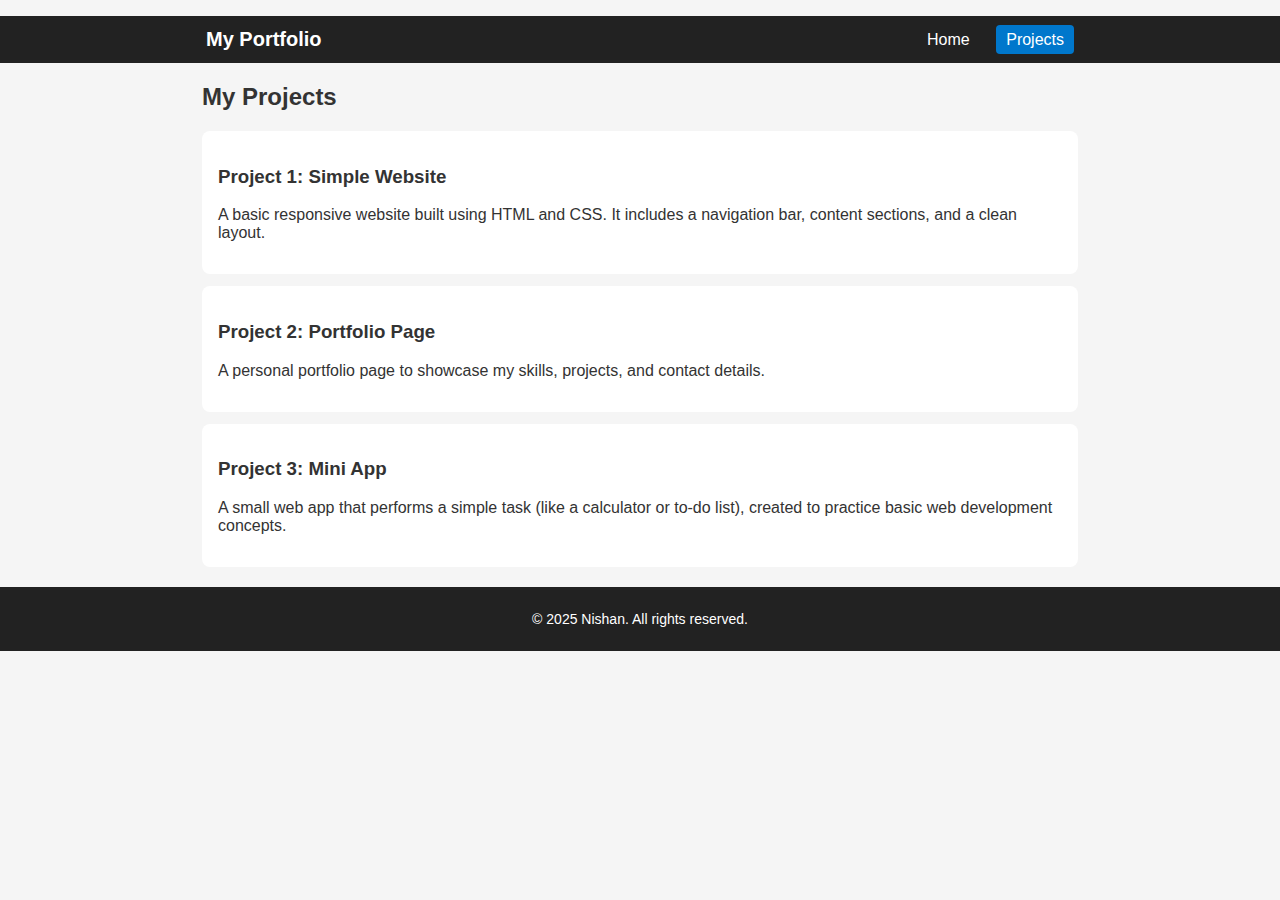
<file: projects.html>
<!DOCTYPE html>
<html lang="en">
<head>
  <meta charset="UTF-8">
  <title>My Portfolio - Projects</title>
  <link rel="stylesheet" href="style.css">
</head>
<body>
  <header>
    <div class="container">
      <h1 class="logo">My Portfolio</h1>
      <nav>
        <a href="index.html">Home</a>
        <a href="projects.html" class="active">Projects</a>
      </nav>
    </div>
  </header>

  <main class="container">
    <h2>My Projects</h2>

    <section class="card">
      <h3>Project 1: Simple Website</h3>
      <p>
        A basic responsive website built using HTML and CSS. It includes a navigation bar,
        content sections, and a clean layout.
      </p>
    </section>

    <section class="card">
      <h3>Project 2: Portfolio Page</h3>
      <p>
        A personal portfolio page to showcase my skills, projects, and contact details.
      </p>
    </section>

    <section class="card">
      <h3>Project 3: Mini App</h3>
      <p>
        A small web app that performs a simple task (like a calculator or to-do list),
        created to practice basic web development concepts.
      </p>
    </section>
  </main>

  <footer>
    <p>&copy; 2025 Nishan. All rights reserved.</p>
  </footer>
</body>
</html>
</file>
<file: style.css>
/* General */
* {
  box-sizing: border-box;
}

body {
  margin: 0;
  font-family: Arial, sans-serif;
  background: #f5f5f5;
  color: #333;
}

a {
  color: #0077cc;
  text-decoration: none;
}

a:hover {
  text-decoration: underline;
}

/* Header & Navigation */
header {
  background: #222;
  color: #fff;
}

header .container {
  display: flex;
  align-items: center;
  justify-content: space-between;
  padding: 12px 16px;
}

.logo {
  margin: 0;
  font-size: 20px;
}

nav a {
  margin-left: 12px;
  padding: 6px 10px;
  border-radius: 4px;
  color: #fff;
}

nav a.active,
nav a:hover {
  background: #0077cc;
}

/* Layout */
.container {
  max-width: 900px;
  margin: 16px auto;
  padding: 0 12px;
}

/* Hero section */
.hero {
  display: flex;
  align-items: center;
  gap: 16px;
  margin-bottom: 16px;
  padding: 16px;
  background: #fff;
  border-radius: 8px;
}

.profile-img {
  width: 140px;
  height: 140px;
  border-radius: 50%;
  object-fit: cover;
}

/* Cards */
.card {
  background: #fff;
  padding: 16px;
  margin-bottom: 12px;
  border-radius: 8px;
}

/* Footer */
footer {
  text-align: center;
  padding: 10px;
  background: #222;
  color: #fff;
  font-size: 14px;
  margin-top: 20px;
}

/* Small screens */
@media (max-width: 600px) {
  .hero {
    flex-direction: column;
    text-align: center;
  }

  header .container {
    flex-direction: column;
    align-items: flex-start;
    gap: 8px;
  }
}
</file>
